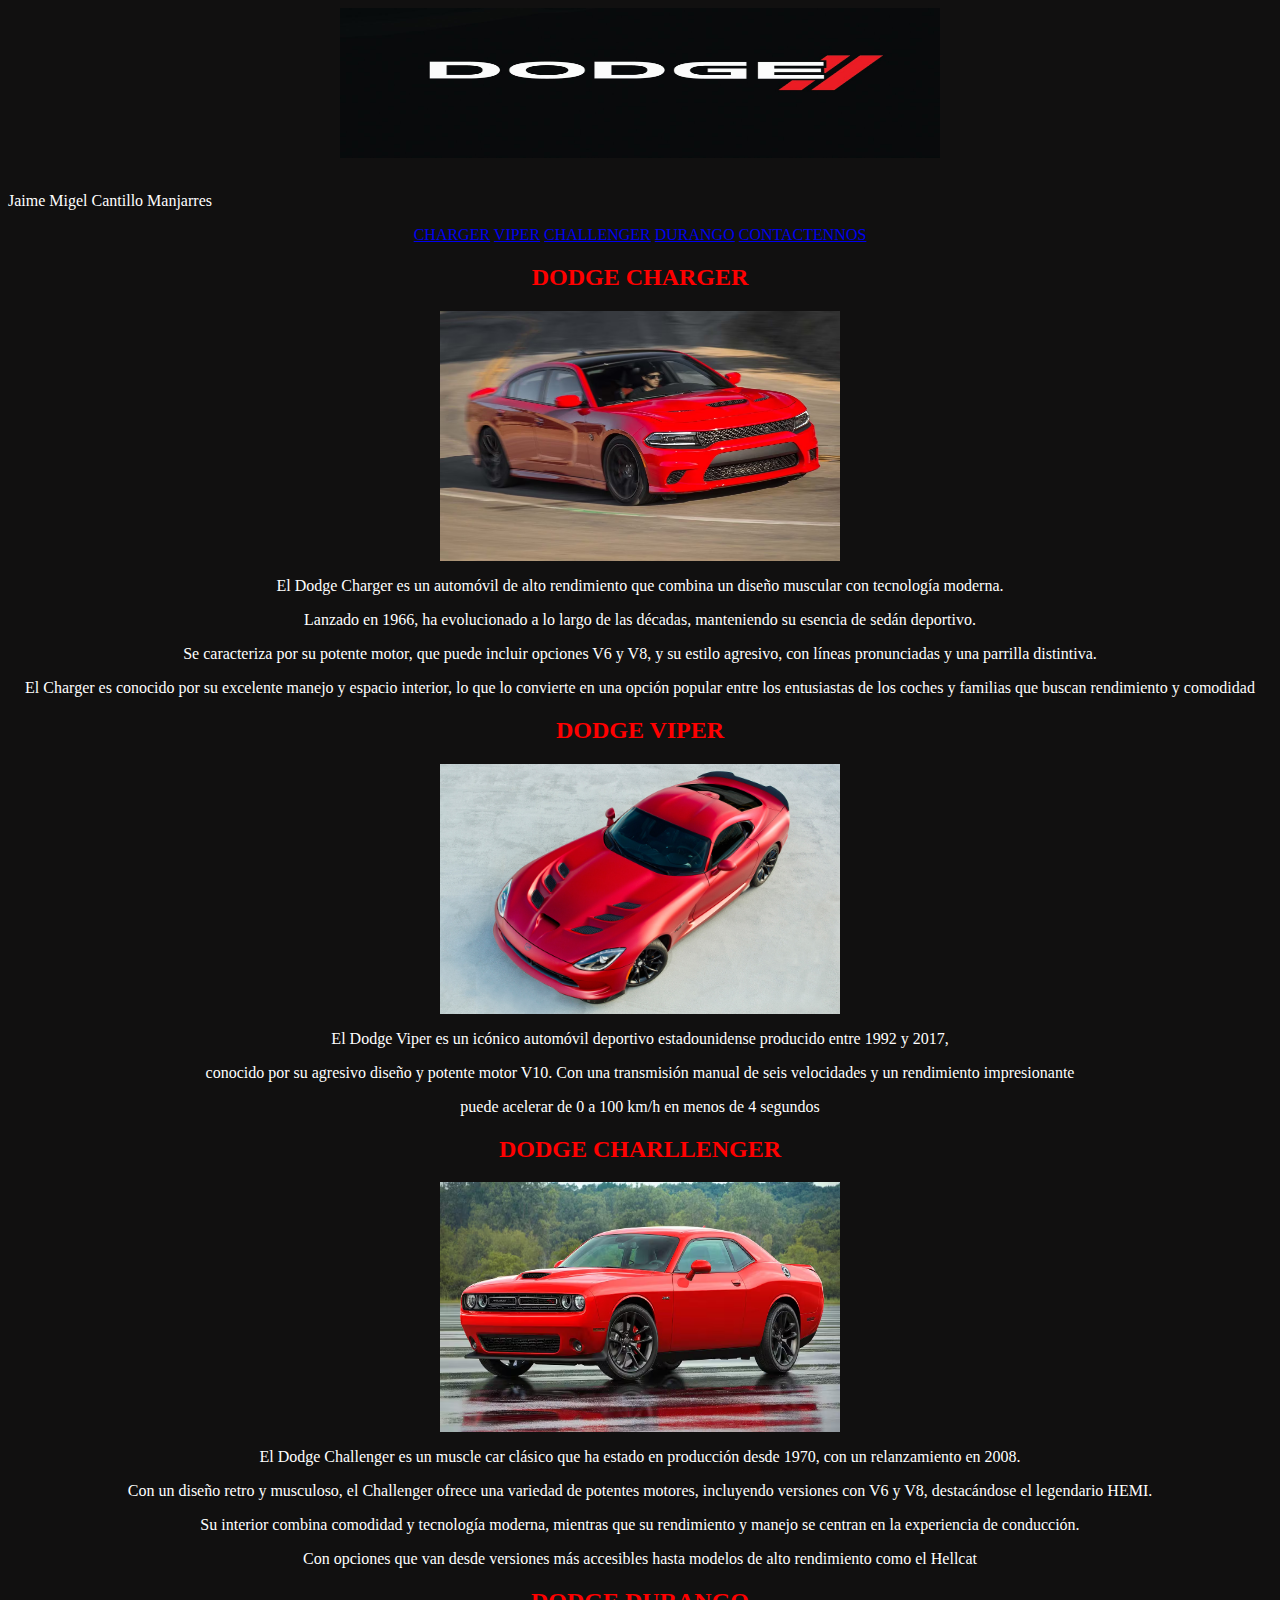
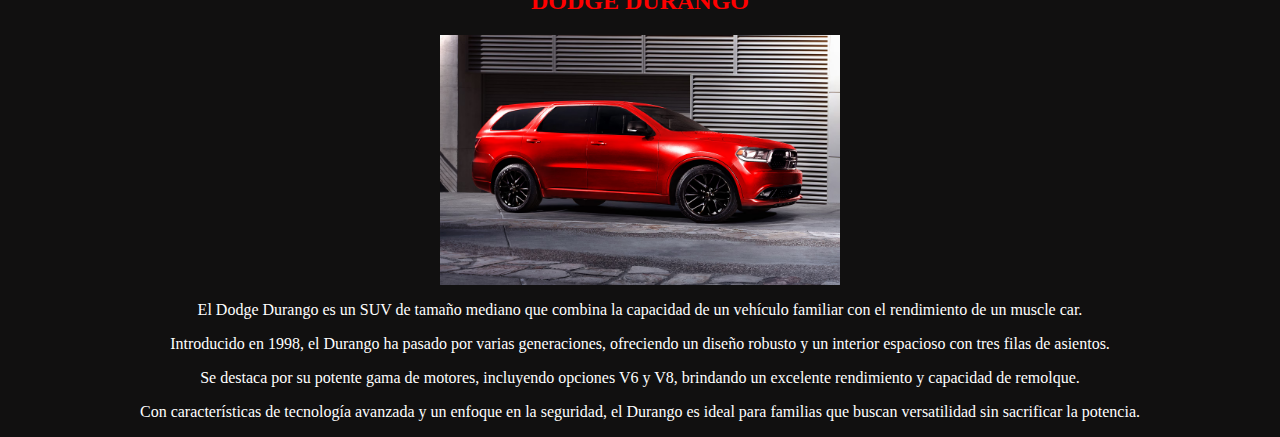
<file: index.html>
<!DOCTYPE html>
<link href="styles.css" rel="stylesheet" />
<html lang="en">
<head>
    <meta charset="UTF-8">
    <meta name="viewport" content="width=device-width, initial-scale=1.0">
    <title>PRACTICA 3</title>
</head>
<body style="background-color: rgb(17, 16, 16); " >

    <img src="dodge logo .jpg" alt=" logo "  width="600" height ="150" title="logo"><br>
    <p style=color:white> Jaime Migel Cantillo Manjarres </p>
    <center>
    <a href="index.html#CHARGER">CHARGER</a>
    <a href="index.html#VIPER">VIPER</a>
    <a href="index.html#CHALLENGER">CHALLENGER</a>
    <a href="index.html#DURANGO">DURANGO</a>
    <a href="./contacto.html">CONTACTENNOS</a>
    </center>
    
    <h2  id="CHARGER "> DODGE CHARGER </h2> 
    <img src="charger.jpg" alt=" dodge charger "  width="400" height ="250" title="DODGE CHARGER">

    <p align="center" style="color: white; ">El Dodge Charger es un automóvil de alto rendimiento que combina un diseño muscular con tecnología moderna.</p>
        <p align="center" style="color: white;">Lanzado en 1966, ha evolucionado a lo largo de las décadas, manteniendo su esencia de sedán deportivo.</p>
        <p align="center" style="color: white;"> Se caracteriza por su potente motor, que puede incluir opciones V6 y V8, y su estilo agresivo, con líneas pronunciadas y una parrilla distintiva.</p>
        <p align="center" style="color: white;"> El Charger es conocido por su excelente manejo y espacio interior, lo que lo convierte en una opción popular entre los entusiastas de los coches y familias que buscan rendimiento y comodidad</p> 

    <h2 id="VIPER" > DODGE VIPER </h2> 
    <img src="viper.jpg" alt=" dodge viper "  width="400" height ="250" title="DODGE VIPER">    
    <p align="center" style="color: white; ">El Dodge Viper es un icónico automóvil deportivo estadounidense producido entre 1992 y 2017,</p>
        <p align="center" style="color: white;">conocido por su agresivo diseño y potente motor V10. Con una transmisión manual de seis velocidades y un rendimiento impresionante</p>
        <p align="center" style="color: white;"> puede acelerar de 0 a 100 km/h en menos de 4 segundos</p>
        <p align="center" style="color: white;"> </p> 

   
    <h2 id="CHALLENGER"> DODGE CHARLLENGER </h2> 
    <img src="challenger.jpg" alt=" dodge charger "  width="400" height ="250" title="DODGE CHALLENGER">
    <p align="center" style="color: white; ">El Dodge Challenger es un muscle car clásico que ha estado en producción desde 1970, con un relanzamiento en 2008.</p>
        <p align="center" style="color: white;">Con un diseño retro y musculoso, el Challenger ofrece una variedad de potentes motores, incluyendo versiones con V6 y V8, destacándose el legendario HEMI.</p>
        <p align="center" style="color: white;">Su interior combina comodidad y tecnología moderna, mientras que su rendimiento y manejo se centran en la experiencia de conducción.  </p>
        <p align="center" style="color: white;"> Con opciones que van desde versiones más accesibles hasta modelos de alto rendimiento como el Hellcat</p> 
   
        <h2 id="DURANGO"> DODGE DURANGO </h2> 
        <img src="DURANGO.JPG" alt=" dodge durango "  width="400" height ="250" title="DODGE DURANGO">
        <p align="center" style="color: white; ">El Dodge Durango es un SUV de tamaño mediano que combina la capacidad de un vehículo familiar con el rendimiento de un muscle car.</p>
            <p align="center" style="color: white;">Introducido en 1998, el Durango ha pasado por varias generaciones, ofreciendo un diseño robusto y un interior espacioso con tres filas de asientos.</p>
            <p align="center" style="color: white;"> Se destaca por su potente gama de motores, incluyendo opciones V6 y V8, brindando un excelente rendimiento y capacidad de remolque.  </p>
            <p align="center" style="color: white;"> Con características de tecnología avanzada y un enfoque en la seguridad, el Durango es ideal para familias que buscan versatilidad sin sacrificar la potencia. </p> 
     <!-- comentarios con alt+ shif + a  -->

</body>
</html>
</file>
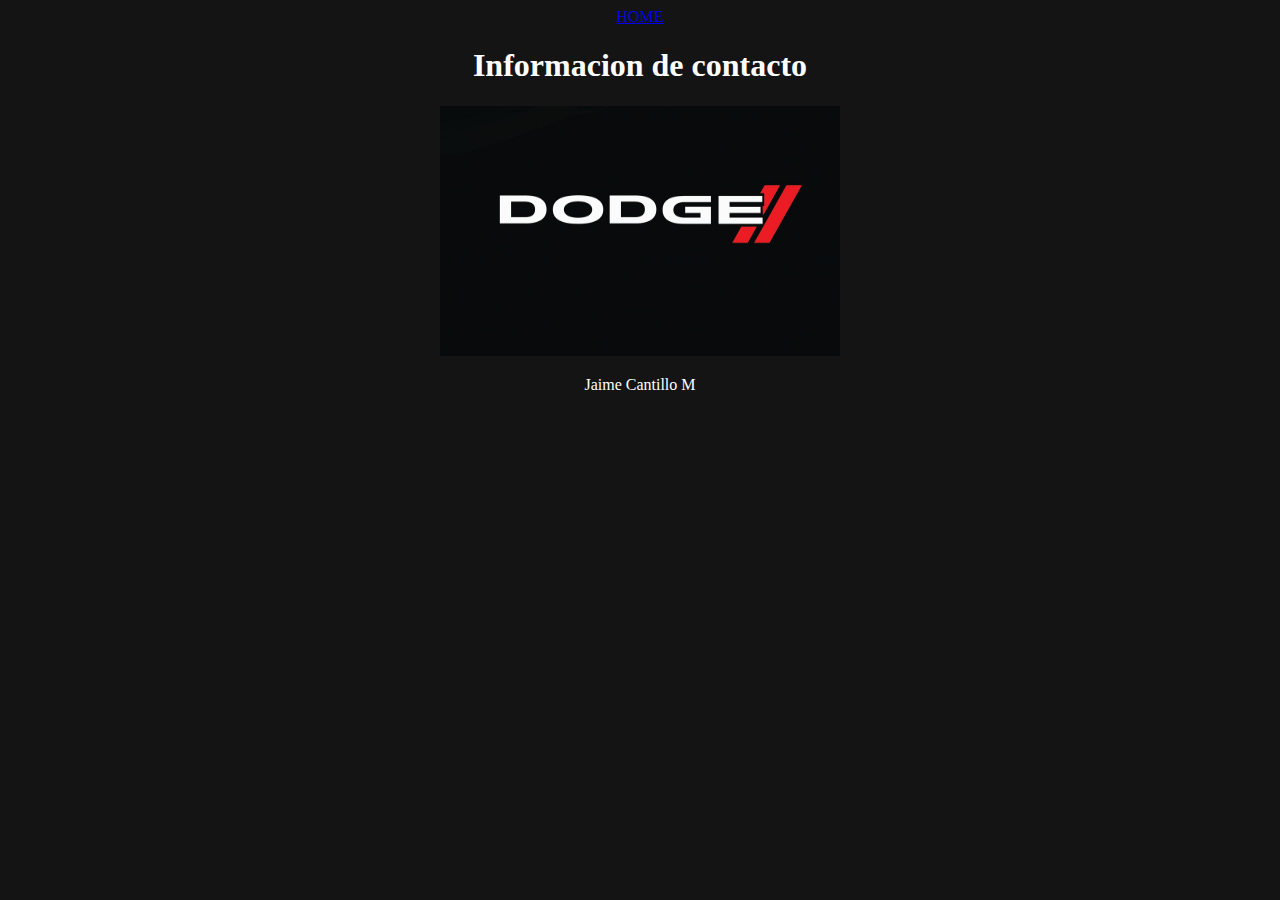
<file: contacto.html>
<!DOCTYPE html>
<html lang="en">
<head>
    <meta charset="UTF-8">
    <meta name="viewport" content="width=device-width, initial-scale=1.0">
    <title>CONTACTENOS</title>
</head>
<body style="background-color: rgb(20, 20, 20); ">
    
    <center>
    <a href="./index.html">HOME</a>
    <H1 style="color: white;"> Informacion de contacto </H1>
    <img src="dodge logo .jpg" alt=" logo "  width="400" height ="250" title="logo">
    <p align="center" style="color: white; ">Jaime Cantillo M</p>
    </center>

</body>
</html>
</file>
<file: styles.css>
h2 {
    color: red;
    font-weight: 1500;
    text-align: center;
  }

body{ 
    font-family: 'Times New Roman', Times, serif;
}
img {
    display: block;
    margin: 0 auto;
  }
</file>
